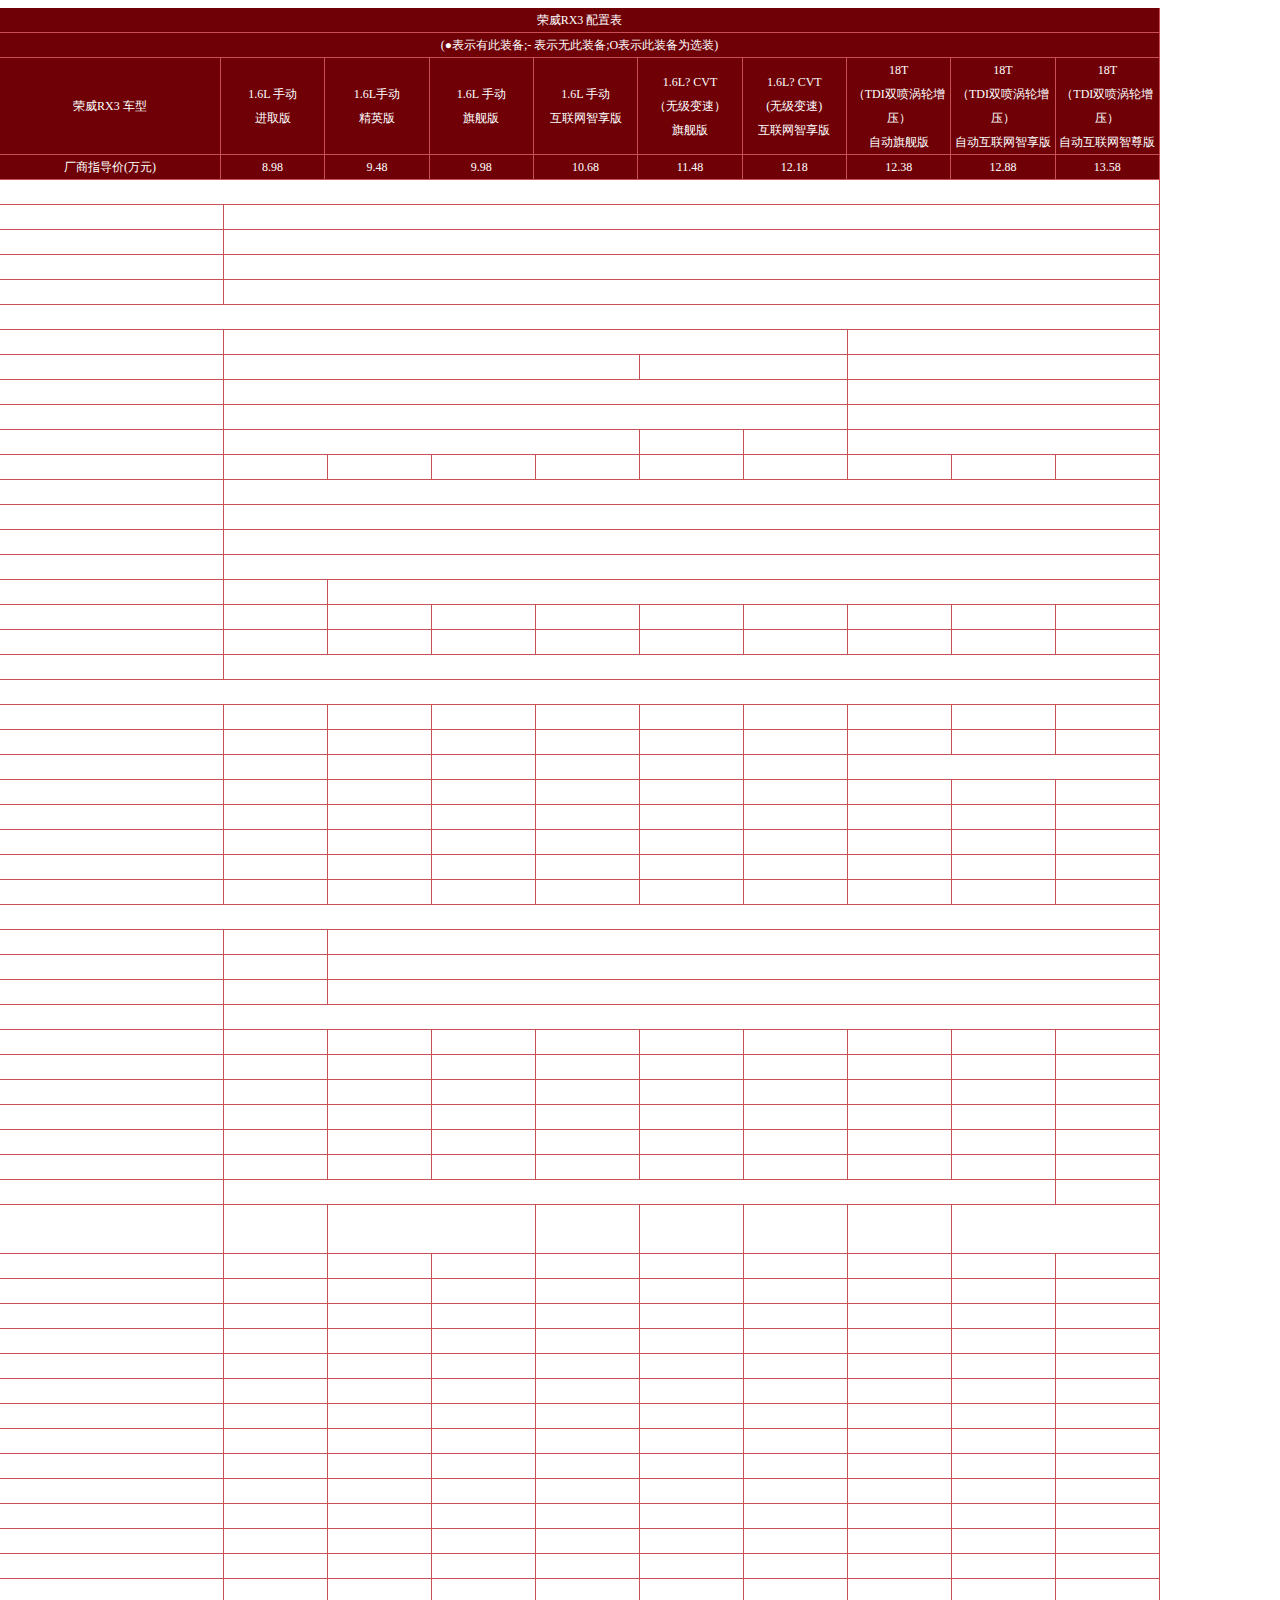
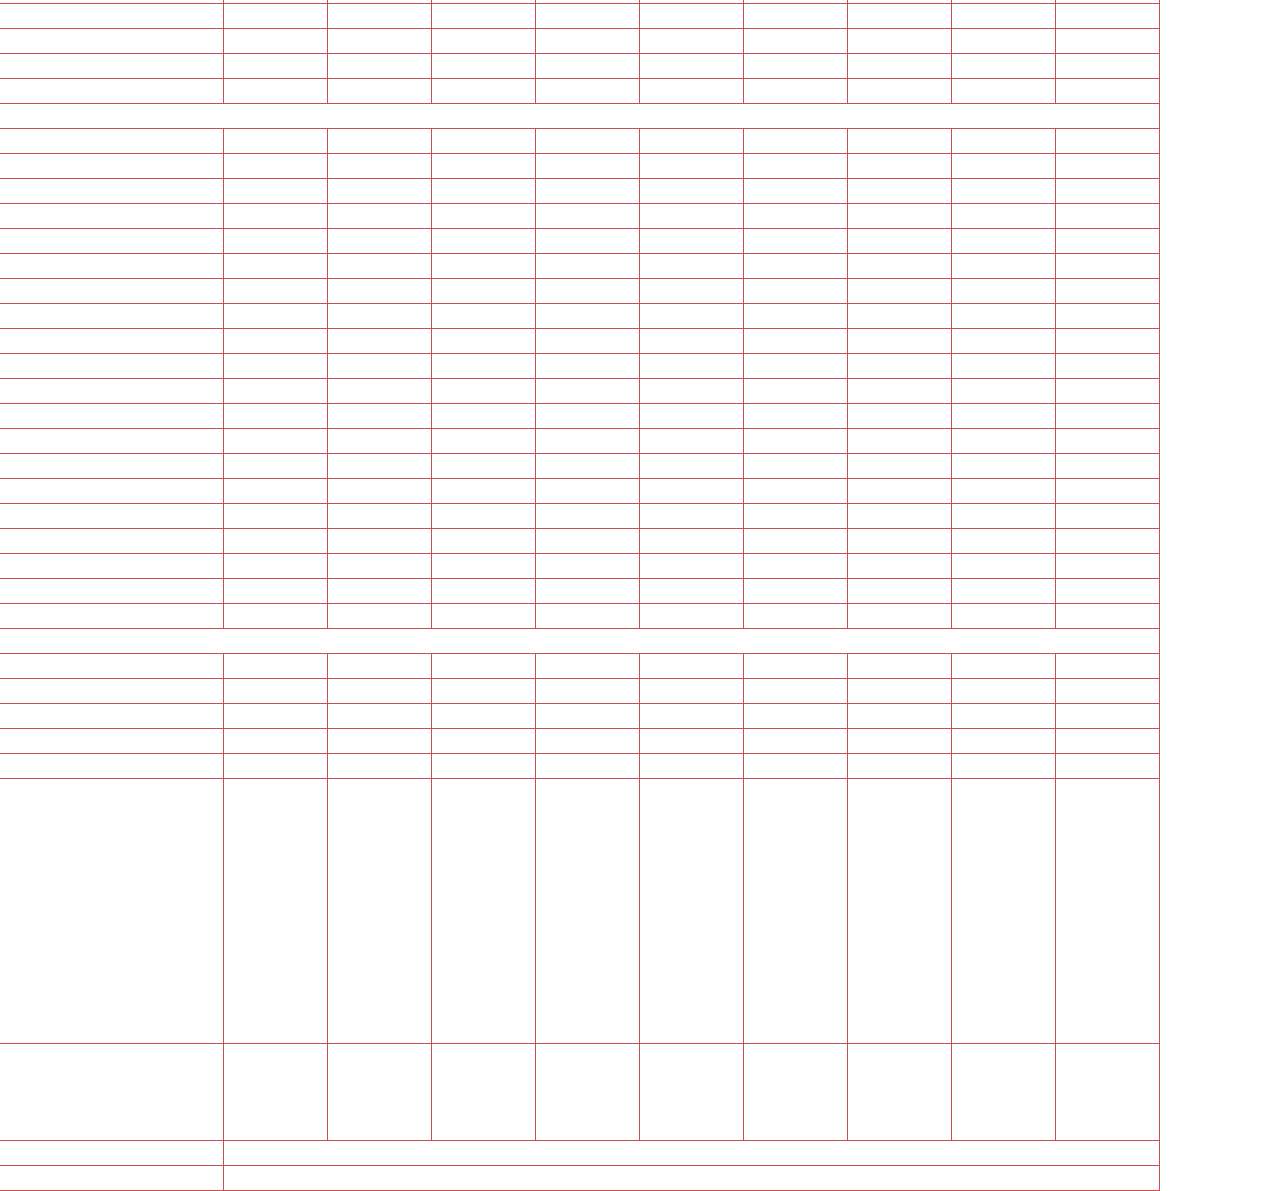
<file: table.html>
<!DOCTYPE html
  PUBLIC "-//W3C//DTD XHTML 1.0 Transitional//EN" "http://www.w3.org/TR/xhtml1/DTD/xhtml1-transitional.dtd">
<html xmlns="http://www.w3.org/1999/xhtml">

<head>
  <meta http-equiv="Content-Type" content="text/html; charset=utf-8" />

  <title>S2</title>

  <style>
    body {
      font-family: "微软雅黑";
      line-height: 24px;
      color: #FFF;
    }

    body>div {
      margin-left: 0;
      margin-right: 0px;
    }

    p,
    div,
    form,
    img,
    ul,
    ol,
    li,
    dl,
    dt,
    dd {
      margin: 0;
      padding: 0;
      border: 0;
      text-align: left;
    }

    ul,
    ol,
    li {
      list-style: none;
    }

    h1,
    h3,
    h4,
    h5,
    h6 {
      margin: 0;
      padding: 0;
      text-align: left;
      color: #000;
      font-size: 13px;
      font-weight: bolder;
      text-indent: 0px;
    }

    h2 {
      font-size: 12px;
      margin: 0;
      padding: 0;
      padding-bottom: 5px;
    }



    .hh12 {
      position: absolute;
      left: 0px;
    }



    table td {
      background: none;
      font-size: 12px;
      color: #aeaeae;
      text-align: center;
    }

    .ga3 td {
      border-bottom: 1px solid #c84f56;
      border-right: 1px solid #c84f56;
      color: #fff;
    }

    .ga33 td {
      border-right: 1px solid #c84f56;
      background-color: #6e0006;
      border-bottom: 1px solid #c84f56;
      color: #fff;
    }

    .ga3 tr:nth-child(odd) td {
      background: none;
    }

    .ga3 tr:nth-child(even) td {
      background: none;
    }

    .uu1 td {
      background: #6f573c;
    }




    #roll1 {
      position: relative;
      height: 324px;
      width: 1180px;
      z-index: 1;
    }

    .mCSB_scrollTools {
      right: 0;
      top: 0;
      width: 19px;
      height: 324px;
    }

    .mCSB_dragger {
      width: 19px;
      left: 0;
    }

    .mCSB_dragger_bar {
      width: 12px;
      height: 60px;
      left: 0px;
      background: #fff;
      cursor: pointer;
      z-index: 1;
    }

    .mCSB_dragger_onDrag .mCSB_dragger_bar {
      background-position: 0px 0px;
    }

    .mCSB_draggerRail {
      width: 12px;
      overflow: hidden;
      height: 324px;
      background: #c84f56;
    }

    .mCustomScrollBox {
      padding-right: 20px;
    }
  </style>

</head>

<body>



  <div class="hh12">
    <div class="pzhead">
      <table width="1160" cellspacing="0" cellpadding="0" class="ga33"
        style="  border-collapse:collapse;border:none;line-height:24px;">
        <tr>
          <td colspan="10">荣威RX3 配置表</td>
        </tr>
        <tr>
          <td colspan="10">(●表示有此装备;- 表示无此装备;O表示此装备为选装)</td>
        </tr>
        <tr>
          <td>荣威RX3 车型</td>
          <td>1.6L 手动<br />
            进取版</td>
          <td>1.6L手动<br />
            精英版</td>
          <td>1.6L 手动<br />
            旗舰版</td>
          <td>1.6L 手动<br />
            互联网智享版</td>
          <td>1.6L? CVT<br />
            （无级变速）<br />
            旗舰版</td>
          <td>1.6L? CVT<br />
            (无级变速)<br />
            互联网智享版</td>
          <td>18T<br />
            （TDI双喷涡轮增压）<br />
            自动旗舰版</td>
          <td>18T<br />
            （TDI双喷涡轮增压）<br />
            自动互联网智享版</td>
          <td>18T<br />
            （TDI双喷涡轮增压）<br />
            自动互联网智尊版</td>
        </tr>
        <tr>
          <td>厂商指导价(万元)</td>
          <td width='9%'>8.98</td>
          <td width='9%'>9.48</td>
          <td width='9%'>9.98</td>
          <td width='9%'>10.68</td>
          <td width='9%'>11.48</td>
          <td width='9%'>12.18</td>
          <td width='9%'>12.38</td>
          <td width='9%'>12.88</td>
          <td width='9%'>13.58</td>
        </tr>
      </table>
    </div>




    <div id="roll1" class="configuration_bd">

      <div class="tabs2_context">
        <table width="1160" cellspacing="0" cellpadding="0" class="ga3"
          style="  border-collapse:collapse;border:none;line-height:24px;">

          <tr>
            <td colspan="10">基本参数</td>
          </tr>
          <tr>
            <td width='19.2%'>长/宽/高(mm)</td>
            <td colspan="9">4408/1804/1651</td>
          </tr>
          <tr>
            <td>轴距(mm)</td>
            <td colspan="9">2625</td>
          </tr>
          <tr>
            <td>油箱容积(L)</td>
            <td colspan="9">48</td>
          </tr>
          <tr>
            <td>后备箱容积(L)</td>
            <td colspan="9">485/1474</td>
          </tr>
          <tr>
            <td colspan="10">动力操控</td>
          </tr>
          <tr>
            <td>发动机</td>
            <td colspan="6">1.6L NSE自然吸气发动机</td>
            <td colspan="3">1.3TDI双喷射涡轮增压发动机</td>
          </tr>
          <tr>
            <td>变速箱</td>
            <td colspan="4">5MT</td>
            <td colspan="2">爱信CVT无级变速箱</td>
            <td colspan="3">爱信6AT变速箱</td>
          </tr>
          <tr>
            <td>最大功率/转速 (Kw/rpm)</td>
            <td colspan="6">92/6000</td>
            <td colspan="3">120/5200</td>
          </tr>
          <tr>
            <td>最大扭矩/转速 (Nm/rpm)</td>
            <td colspan="6">158/4500</td>
            <td colspan="3">230/1800-4400</td>
          </tr>
          <tr>
            <td>综合油耗(L/100km)</td>
            <td colspan="4">6.1</td>
            <td>5.9</td>
            <td>5.6(配备S/S)</td>
            <td colspan="3">6.6</td>
          </tr>
          <tr>
            <td>Start/Stop智能启停系统</td>
            <td>-</td>
            <td>-</td>
            <td>-</td>
            <td>-</td>
            <td>-</td>
            <td>O</td>
            <td>-</td>
            <td>-</td>
            <td>-</td>
          </tr>
          <tr>
            <td>排放</td>
            <td colspan="9">国V</td>
          </tr>
          <tr>
            <td>悬挂系统</td>
            <td colspan="9">前麦弗逊式独立悬挂/后扭转梁半独立悬挂</td>
          </tr>
          <tr>
            <td>制动系统</td>
            <td colspan="9">前盘式/后盘式</td>
          </tr>
          <tr>
            <td>转向系统</td>
            <td colspan="9">EPS电动助力转向</td>
          </tr>
          <tr>
            <td>轮毂</td>
            <td>铝合金轮毂</td>
            <td colspan="8">精车双色铝合金轮毂</td>
          </tr>
          <tr>
            <td>轮胎205/60R16</td>
            <td>●</td>
            <td>-</td>
            <td>-</td>
            <td>-</td>
            <td>-</td>
            <td>-</td>
            <td>-</td>
            <td>-</td>
            <td>-</td>
          </tr>
          <tr>
            <td>轮胎215/50R17</td>
            <td>-</td>
            <td>●</td>
            <td>●</td>
            <td>●</td>
            <td>●</td>
            <td>●</td>
            <td>●</td>
            <td>●</td>
            <td>●</td>
          </tr>
          <tr>
            <td>备胎</td>
            <td colspan="9">16寸钢制备胎 T125/90R16</td>
          </tr>
          <tr>
            <td colspan="10">律动设计</td>
          </tr>
          <tr>
            <td>悬浮展翼格栅</td>
            <td width='8.95%'>●</td>
            <td width='8.95%'>●</td>
            <td width='8.95%'>●</td>
            <td width='8.95%'>●</td>
            <td width='8.95%'>●</td>
            <td width='8.95%'>●</td>
            <td width='8.95%'>●</td>
            <td width='8.95%'>●</td>
            <td width='8.95%'>●</td>
          </tr>
          <tr>
            <td>飞云大灯(未关提醒)</td>
            <td>●</td>
            <td>●</td>
            <td>●</td>
            <td>●</td>
            <td>●</td>
            <td>●</td>
            <td>●</td>
            <td>●</td>
            <td>●(自动点亮)</td>
          </tr>
          <tr>
            <td>前雾灯</td>
            <td>-</td>
            <td>-</td>
            <td>-</td>
            <td>●</td>
            <td>-</td>
            <td>●</td>
            <td colspan="3">●(带转向辅助)</td>
          </tr>
          <tr>
            <td>LED日间行车灯</td>
            <td>●</td>
            <td>●</td>
            <td>●</td>
            <td>●</td>
            <td>●</td>
            <td>●</td>
            <td>●</td>
            <td>●</td>
            <td>●</td>
          </tr>
          <tr>
            <td>LED高位制动灯</td>
            <td>●</td>
            <td>●</td>
            <td>●</td>
            <td>●</td>
            <td>●</td>
            <td>●</td>
            <td>●</td>
            <td>●</td>
            <td>●</td>
          </tr>
          <tr>
            <td>电吉他光幕尾灯</td>
            <td>●</td>
            <td>●</td>
            <td>●</td>
            <td>●</td>
            <td>●</td>
            <td>●</td>
            <td>●</td>
            <td>●</td>
            <td>●</td>
          </tr>
          <tr>
            <td>超大尺寸智能防夹全景天窗</td>
            <td>-</td>
            <td>-</td>
            <td>●</td>
            <td>●</td>
            <td>●</td>
            <td>●</td>
            <td>●</td>
            <td>●</td>
            <td>●</td>
          </tr>
          <tr>
            <td>铝合金一体式行李架</td>
            <td>●</td>
            <td>●</td>
            <td>●</td>
            <td>●</td>
            <td>●</td>
            <td>●</td>
            <td>●</td>
            <td>●</td>
            <td>●</td>
          </tr>
          <tr>
            <td colspan="10">舒适便利</td>
          </tr>
          <tr>
            <td>空调系统(带PM2.5、花粉过滤)</td>
            <td>手动空调</td>
            <td colspan="8">ETC电动空调</td>
          </tr>
          <tr>
            <td>座椅材质</td>
            <td>高级织物</td>
            <td colspan="8">高级皮质(带前座地图袋)</td>
          </tr>
          <tr>
            <td>驾驶座椅调节</td>
            <td>手动6向</td>
            <td colspan="8">电动6向</td>
          </tr>
          <tr>
            <td>副驾驶座椅调节</td>
            <td colspan="9">手动4向</td>
          </tr>
          <tr>
            <td>前排座椅加热</td>
            <td>-</td>
            <td>●</td>
            <td>●</td>
            <td>●</td>
            <td>●</td>
            <td>●</td>
            <td>●</td>
            <td>●</td>
            <td>●</td>
          </tr>
          <tr>
            <td>驾驶侧电动车窗一键上下带防夹</td>
            <td>●</td>
            <td>●</td>
            <td>●</td>
            <td>●</td>
            <td>●</td>
            <td>●</td>
            <td>●</td>
            <td>●</td>
            <td>●</td>
          </tr>
          <tr>
            <td>后排座椅6：4分体可折叠</td>
            <td>●</td>
            <td>●</td>
            <td>●</td>
            <td>●</td>
            <td>●</td>
            <td>●</td>
            <td>●</td>
            <td>●</td>
            <td>●</td>
          </tr>
          <tr>
            <td>后排座椅可放平</td>
            <td>●</td>
            <td>●</td>
            <td>●</td>
            <td>●</td>
            <td>●</td>
            <td>●</td>
            <td>●</td>
            <td>●</td>
            <td>●</td>
          </tr>
          <tr>
            <td>电动调节外后视镜(带转向灯)</td>
            <td>●</td>
            <td>●</td>
            <td>●</td>
            <td>●</td>
            <td>●</td>
            <td>●</td>
            <td>●</td>
            <td>●</td>
            <td>●</td>
          </tr>
          <tr>
            <td>电动折叠外后视镜(带电加热)</td>
            <td>-</td>
            <td>-</td>
            <td>-</td>
            <td>●</td>
            <td>-</td>
            <td>●</td>
            <td>●</td>
            <td>●</td>
            <td>●</td>
          </tr>
          <tr>
            <td>防眩目后视镜</td>
            <td colspan="8">手动</td>
            <td>自动</td>
          </tr>
          <tr>
            <td>方向盘</td>
            <td>高级皮质</td>
            <td colspan="2">高级皮质多功能控制</td>
            <td>真皮多功能控制</td>
            <td>高级皮质多功能控制</td>
            <td>真皮多功能控制</td>
            <td>高级皮质多功能控制</td>
            <td colspan="2">真皮多功能控制</td>
          </tr>
          <tr>
            <td>遥控钥匙</td>
            <td>●(x2)</td>
            <td>●(x2)</td>
            <td>●(x2)</td>
            <td>●(x2)</td>
            <td>-</td>
            <td>-</td>
            <td>-</td>
            <td>-</td>
            <td>-</td>
          </tr>
          <tr>
            <td>高级智能钥匙</td>
            <td>-</td>
            <td>-</td>
            <td>-</td>
            <td>-</td>
            <td>●(x2)</td>
            <td>●(x2)</td>
            <td>●(x2)</td>
            <td>●(x2)</td>
            <td>●(x2)</td>
          </tr>
          <tr>
            <td>Push Start一键智能启动</td>
            <td>-</td>
            <td>-</td>
            <td>-</td>
            <td>-</td>
            <td>●</td>
            <td>●</td>
            <td>●</td>
            <td>●</td>
            <td>●</td>
          </tr>
          <tr>
            <td>Touch Access智能无钥匙进入</td>
            <td>-</td>
            <td>-</td>
            <td>-</td>
            <td>-</td>
            <td>●</td>
            <td>●</td>
            <td>●</td>
            <td>●</td>
            <td>●</td>
          </tr>
          <tr>
            <td>CSS定速巡航系统</td>
            <td>-</td>
            <td>-</td>
            <td>-</td>
            <td>-</td>
            <td>●</td>
            <td>●</td>
            <td>●</td>
            <td>●</td>
            <td>●</td>
          </tr>
          <tr>
            <td>ECO经济驾驶模式</td>
            <td>-</td>
            <td>-</td>
            <td>-</td>
            <td>-</td>
            <td>●</td>
            <td>●</td>
            <td>●</td>
            <td>●</td>
            <td>●</td>
          </tr>
          <tr>
            <td>无骨间歇可调雨刷</td>
            <td>●</td>
            <td>●</td>
            <td>●</td>
            <td>●</td>
            <td>●</td>
            <td>●</td>
            <td>●</td>
            <td>●</td>
            <td>●</td>
          </tr>
          <tr>
            <td>雨量感应式智能雨刷</td>
            <td>-</td>
            <td>-</td>
            <td>-</td>
            <td>-</td>
            <td>-</td>
            <td>-</td>
            <td>-</td>
            <td>-</td>
            <td>●</td>
          </tr>
          <tr>
            <td>前排带化妆镜遮阳板</td>
            <td>●</td>
            <td>●</td>
            <td>-</td>
            <td>-</td>
            <td>-</td>
            <td>-</td>
            <td>-</td>
            <td>-</td>
            <td>-</td>
          </tr>
          <tr>
            <td>前排带化妆镜遮阳板(带灯)</td>
            <td>-</td>
            <td>-</td>
            <td>●</td>
            <td>●</td>
            <td>●</td>
            <td>●</td>
            <td>●</td>
            <td>●</td>
            <td>●</td>
          </tr>
          <tr>
            <td>眼镜盒</td>
            <td>-</td>
            <td>-</td>
            <td>●</td>
            <td>●</td>
            <td>●</td>
            <td>●</td>
            <td>●</td>
            <td>●</td>
            <td>●</td>
          </tr>
          <tr>
            <td>车内流水氛围灯</td>
            <td>-</td>
            <td>-</td>
            <td>-</td>
            <td>●</td>
            <td>-</td>
            <td>●</td>
            <td>-</td>
            <td>●</td>
            <td>●</td>
          </tr>
          <tr>
            <td>Follow me home 大灯延时关闭</td>
            <td>●</td>
            <td>●</td>
            <td>●</td>
            <td>●</td>
            <td>●</td>
            <td>●</td>
            <td>●</td>
            <td>●</td>
            <td>●</td>
          </tr>
          <tr>
            <td>前排中央扶手(带储物)</td>
            <td>●</td>
            <td>●</td>
            <td>●</td>
            <td>●</td>
            <td>●</td>
            <td>●</td>
            <td>●</td>
            <td>●</td>
            <td>●</td>
          </tr>
          <tr>
            <td>后排中央扶手(带杯托)</td>
            <td>-</td>
            <td>●</td>
            <td>●</td>
            <td>●</td>
            <td>●</td>
            <td>●</td>
            <td>●</td>
            <td>●</td>
            <td>●</td>
          </tr>
          <tr>
            <td>USB接口</td>
            <td>1</td>
            <td>2</td>
            <td>2</td>
            <td>2</td>
            <td>2</td>
            <td>2</td>
            <td>2</td>
            <td>2</td>
            <td>2</td>
          </tr>
          <tr>
            <td>高保真扬声器音响系统</td>
            <td>4</td>
            <td>4</td>
            <td>4</td>
            <td>6</td>
            <td>4</td>
            <td>6</td>
            <td>6</td>
            <td>6</td>
            <td>6</td>
          </tr>
          <tr>
            <td>ARKAMYS超豪华数字音效</td>
            <td>-</td>
            <td>-</td>
            <td>-</td>
            <td>●</td>
            <td>-</td>
            <td>●</td>
            <td>-</td>
            <td>●</td>
            <td>●</td>
          </tr>
          <tr>
            <td colspan="10">安全防护</td>
          </tr>
          <tr>
            <td>超高强度钢结构笼式车身</td>
            <td>●</td>
            <td>●</td>
            <td>●</td>
            <td>●</td>
            <td>●</td>
            <td>●</td>
            <td>●</td>
            <td>●</td>
            <td>●</td>
          </tr>
          <tr>
            <td>博世第九代ESP电子稳定程序</td>
            <td>-</td>
            <td>●</td>
            <td>●</td>
            <td>●</td>
            <td>●</td>
            <td>●</td>
            <td>●</td>
            <td>●</td>
            <td>●</td>
          </tr>
          <tr>
            <td>HAS上坡辅助系统</td>
            <td>-</td>
            <td>●</td>
            <td>●</td>
            <td>●</td>
            <td>●</td>
            <td>●</td>
            <td>●</td>
            <td>●</td>
            <td>●</td>
          </tr>
          <tr>
            <td>HDC陡坡缓降系统</td>
            <td>-</td>
            <td>●</td>
            <td>●</td>
            <td>●</td>
            <td>●</td>
            <td>●</td>
            <td>●</td>
            <td>●</td>
            <td>●</td>
          </tr>
          <tr>
            <td>ABS+EBD+CBC+BAS紧急制动系统</td>
            <td>●</td>
            <td>●</td>
            <td>●</td>
            <td>●</td>
            <td>●</td>
            <td>●</td>
            <td>●</td>
            <td>●</td>
            <td>●</td>
          </tr>
          <tr>
            <td>EPB电子手刹</td>
            <td>-</td>
            <td>-</td>
            <td>-</td>
            <td>-</td>
            <td>●</td>
            <td>●</td>
            <td>●</td>
            <td>●</td>
            <td>●</td>
          </tr>
          <tr>
            <td>AUTOHOLD自动驻车</td>
            <td>-</td>
            <td>-</td>
            <td>-</td>
            <td>-</td>
            <td>●</td>
            <td>●</td>
            <td>●</td>
            <td>●</td>
            <td>●</td>
          </tr>
          <tr>
            <td>TPMS直接式胎压监测</td>
            <td>-</td>
            <td>-</td>
            <td>-</td>
            <td>-</td>
            <td>-</td>
            <td>-</td>
            <td>-</td>
            <td>-</td>
            <td>●</td>
          </tr>
          <tr>
            <td>倒车影像(带动态泊车辅助线)</td>
            <td>-</td>
            <td>●</td>
            <td>●</td>
            <td>●</td>
            <td>●</td>
            <td>●</td>
            <td>●</td>
            <td>●</td>
            <td>●</td>
          </tr>
          <tr>
            <td>后倒车雷达</td>
            <td>●</td>
            <td>●</td>
            <td>●</td>
            <td>●</td>
            <td>●</td>
            <td>●</td>
            <td>●</td>
            <td>●</td>
            <td>●</td>
          </tr>
          <tr>
            <td>前排双安全气囊</td>
            <td>●</td>
            <td>●</td>
            <td>●</td>
            <td>●</td>
            <td>●</td>
            <td>●</td>
            <td>●</td>
            <td>●</td>
            <td>●</td>
          </tr>
          <tr>
            <td>前排侧安全气囊</td>
            <td>-</td>
            <td>-</td>
            <td>●</td>
            <td>●</td>
            <td>●</td>
            <td>●</td>
            <td>●</td>
            <td>●</td>
            <td>●</td>
          </tr>
          <tr>
            <td>前后一体式侧气帘</td>
            <td>-</td>
            <td>-</td>
            <td>-</td>
            <td>-</td>
            <td>-</td>
            <td>-</td>
            <td>-</td>
            <td>-</td>
            <td>●</td>
          </tr>
          <tr>
            <td>驾驶座安全带未系报警</td>
            <td>●</td>
            <td>●</td>
            <td>●</td>
            <td>●</td>
            <td>●</td>
            <td>●</td>
            <td>●</td>
            <td>●</td>
            <td>●</td>
          </tr>
          <tr>
            <td>副驾驶座安全带未系报警</td>
            <td>-</td>
            <td>-</td>
            <td>●</td>
            <td>●</td>
            <td>●</td>
            <td>●</td>
            <td>●</td>
            <td>●</td>
            <td>●</td>
          </tr>
          <tr>
            <td>?</td>
            <td>-</td>
            <td>-</td>
            <td>-</td>
            <td>●</td>
            <td>-</td>
            <td>●</td>
            <td>●</td>
            <td>●</td>
            <td>●</td>
          </tr>
          <tr>
            <td>后排中间三点式安全带</td>
            <td>●</td>
            <td>●</td>
            <td>●</td>
            <td>●</td>
            <td>●</td>
            <td>●</td>
            <td>●</td>
            <td>●</td>
            <td>●</td>
          </tr>
          <tr>
            <td>儿童安全锁</td>
            <td>●</td>
            <td>●</td>
            <td>●</td>
            <td>●</td>
            <td>●</td>
            <td>●</td>
            <td>●</td>
            <td>●</td>
            <td>●</td>
          </tr>
          <tr>
            <td>ISOFIX后排儿童座椅固定装置</td>
            <td>●</td>
            <td>●</td>
            <td>●</td>
            <td>●</td>
            <td>●</td>
            <td>●</td>
            <td>●</td>
            <td>●</td>
            <td>●</td>
          </tr>
          <tr>
            <td>速度感应落锁</td>
            <td>●</td>
            <td>●</td>
            <td>●</td>
            <td>●</td>
            <td>●</td>
            <td>●</td>
            <td>●</td>
            <td>●</td>
            <td>●</td>
          </tr>
          <tr>
            <td colspan="10">互联驾享</td>
          </tr>
          <tr>
            <td>收音机</td>
            <td>●</td>
            <td>●</td>
            <td>●</td>
            <td>●</td>
            <td>●</td>
            <td>●</td>
            <td>●</td>
            <td>●</td>
            <td>●</td>
          </tr>
          <tr>
            <td>3.5英寸交互行车屏</td>
            <td>-</td>
            <td>-</td>
            <td>-</td>
            <td>-</td>
            <td>-</td>
            <td>-</td>
            <td>-</td>
            <td>-</td>
            <td>●</td>
          </tr>
          <tr>
            <td>8英寸高清触控电容屏</td>
            <td>-</td>
            <td>●</td>
            <td>●</td>
            <td>●</td>
            <td>●</td>
            <td>●</td>
            <td>●</td>
            <td>●</td>
            <td>●</td>
          </tr>
          <tr>
            <td>蓝牙4.0(手机免提、蓝牙音乐)</td>
            <td>-</td>
            <td>-</td>
            <td>-</td>
            <td>●</td>
            <td>-</td>
            <td>●</td>
            <td>-</td>
            <td>●</td>
            <td>●</td>
          </tr>
          <tr>
            <td>高速通讯连接(4G通讯网络、双向WiFi)</td>
            <td>-</td>
            <td>-</td>
            <td>-</td>
            <td>●</td>
            <td>-</td>
            <td>●</td>
            <td>-</td>
            <td>●</td>
            <td>●</td>
          </tr>
          <tr>
            <td>互联网汽车智能系统<br />
              -沉浸式人工智能语音<br />
              -个性化大数据导航<br />
              -IoT手机远程车控<br />
              -智慧出行云娱乐(虾米音乐/喜马拉雅FM/视频)<br />
              -智慧出行生活服务(自驾游/停车加油支付/美食订位)<br />
              -车友圈实时位置共享及对讲<br />
              -智能硬件连接<br />
              -OTA无限升级迭代</td>
            <td>-</td>
            <td>-</td>
            <td>-</td>
            <td>●</td>
            <td>-</td>
            <td>●</td>
            <td>-</td>
            <td>●</td>
            <td>●</td>
          </tr>
          <tr>
            <td>inkalink娱乐行车系统<br />
              -手机随心互联<br />
              -蓝牙手机免提系统<br />
              -多媒体影音娱乐</td>
            <td>-</td>
            <td>●</td>
            <td>●</td>
            <td>-</td>
            <td>●</td>
            <td>-</td>
            <td>●</td>
            <td>-</td>
            <td>-</td>
          </tr>
          <tr>
            <td>皮质和内饰</td>
            <td colspan="9">魔力红、睿影黑、舒雅米</td>
          </tr>
          <tr>
            <td>车漆颜色</td>
            <td colspan="9">流沙金、索尔蓝、珠光黑、赤焰红、勋章银、约克白</td>
          </tr>
        </table>
      </div>


    </div>
  </div>


  <script src="https://x.autoimg.cn/topic/js/jquery-1.8.3.min.js" type="text/javascript"></script>

  <script src="https://x.autoimg.cn/topic/js/jquery.mCustomScrollbar.min.js" type="text/javascript"></script>


  <script type="text/javascript">

    if (jQuery.browser.version < 7) {
      $("#roll1").css({ "overflow-y": "auto" })
    } else {
      $("#roll1").mCustomScrollbar({
        scrollInertia: 600,
        autoDraggerLength: false,
        advanced: {
          updateOnContentResize: true
        }
      });
    }


  </script>

</body>

</html>
</file>
